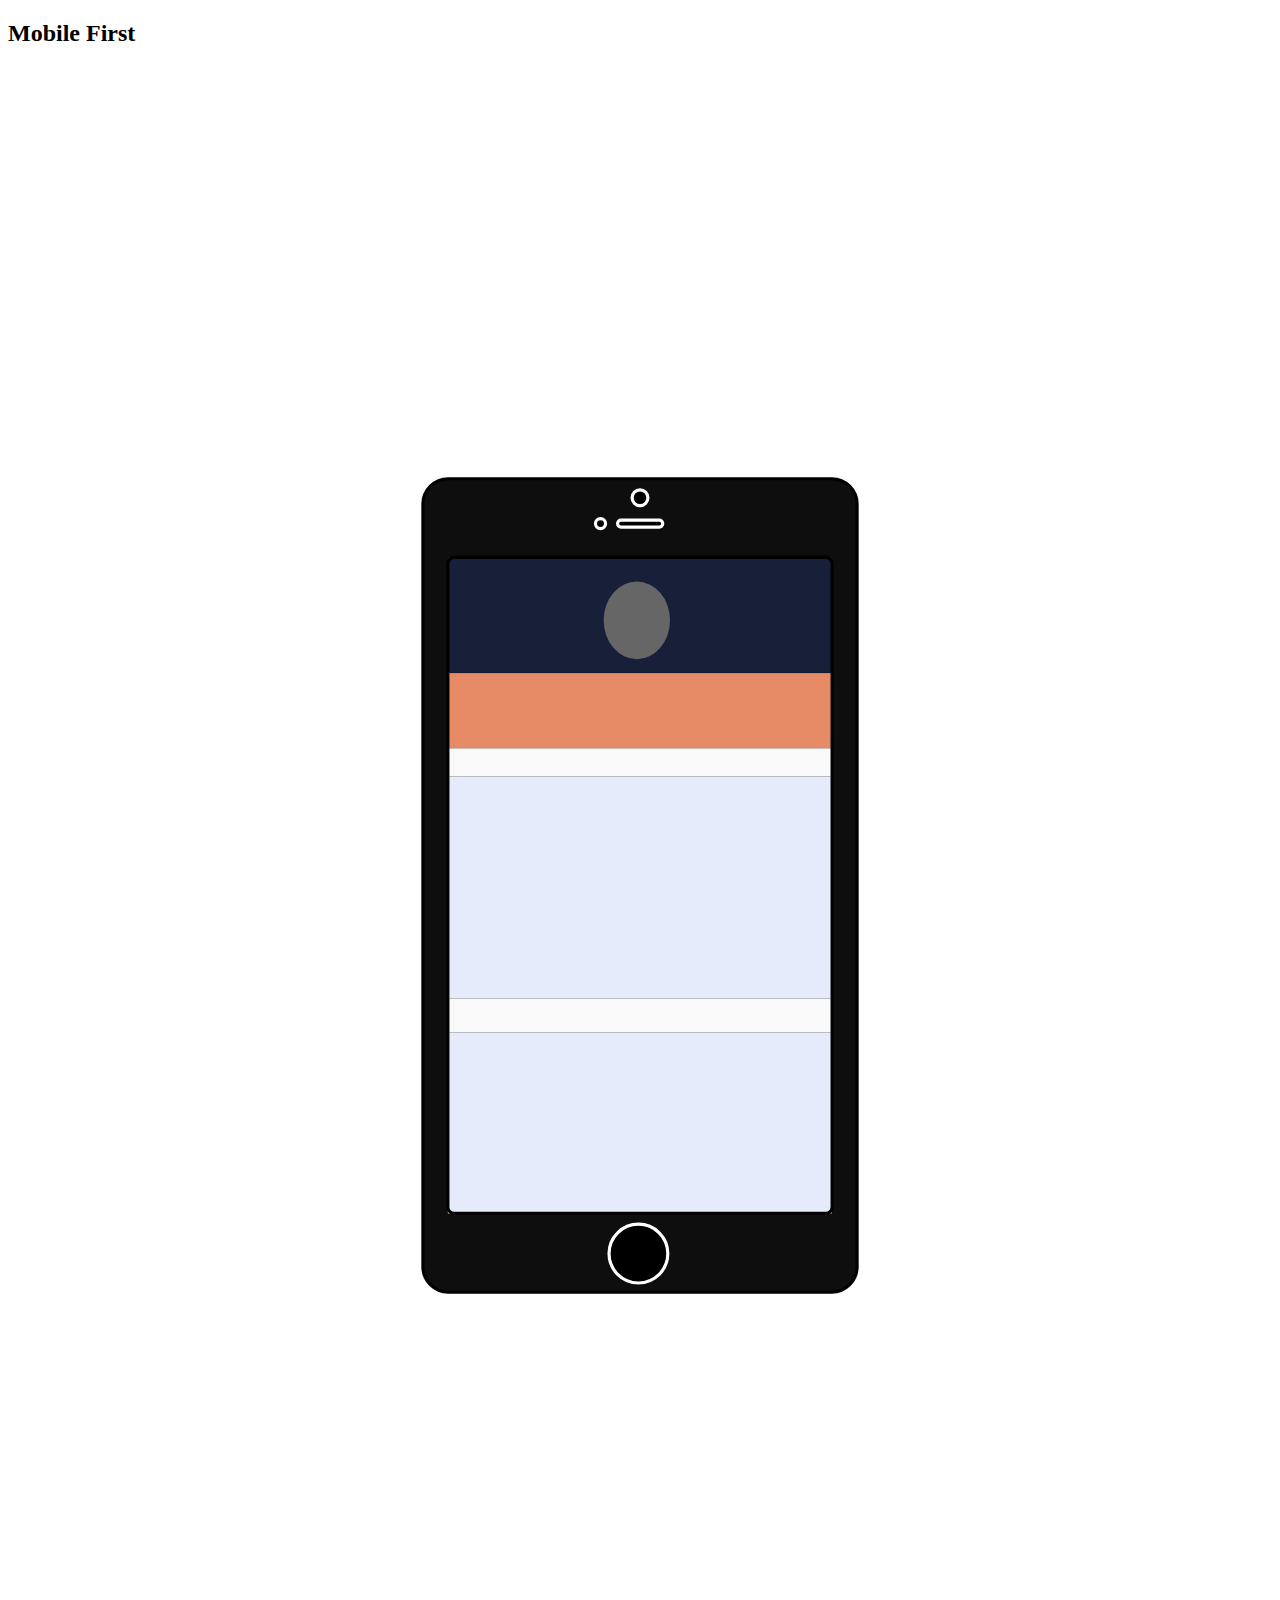
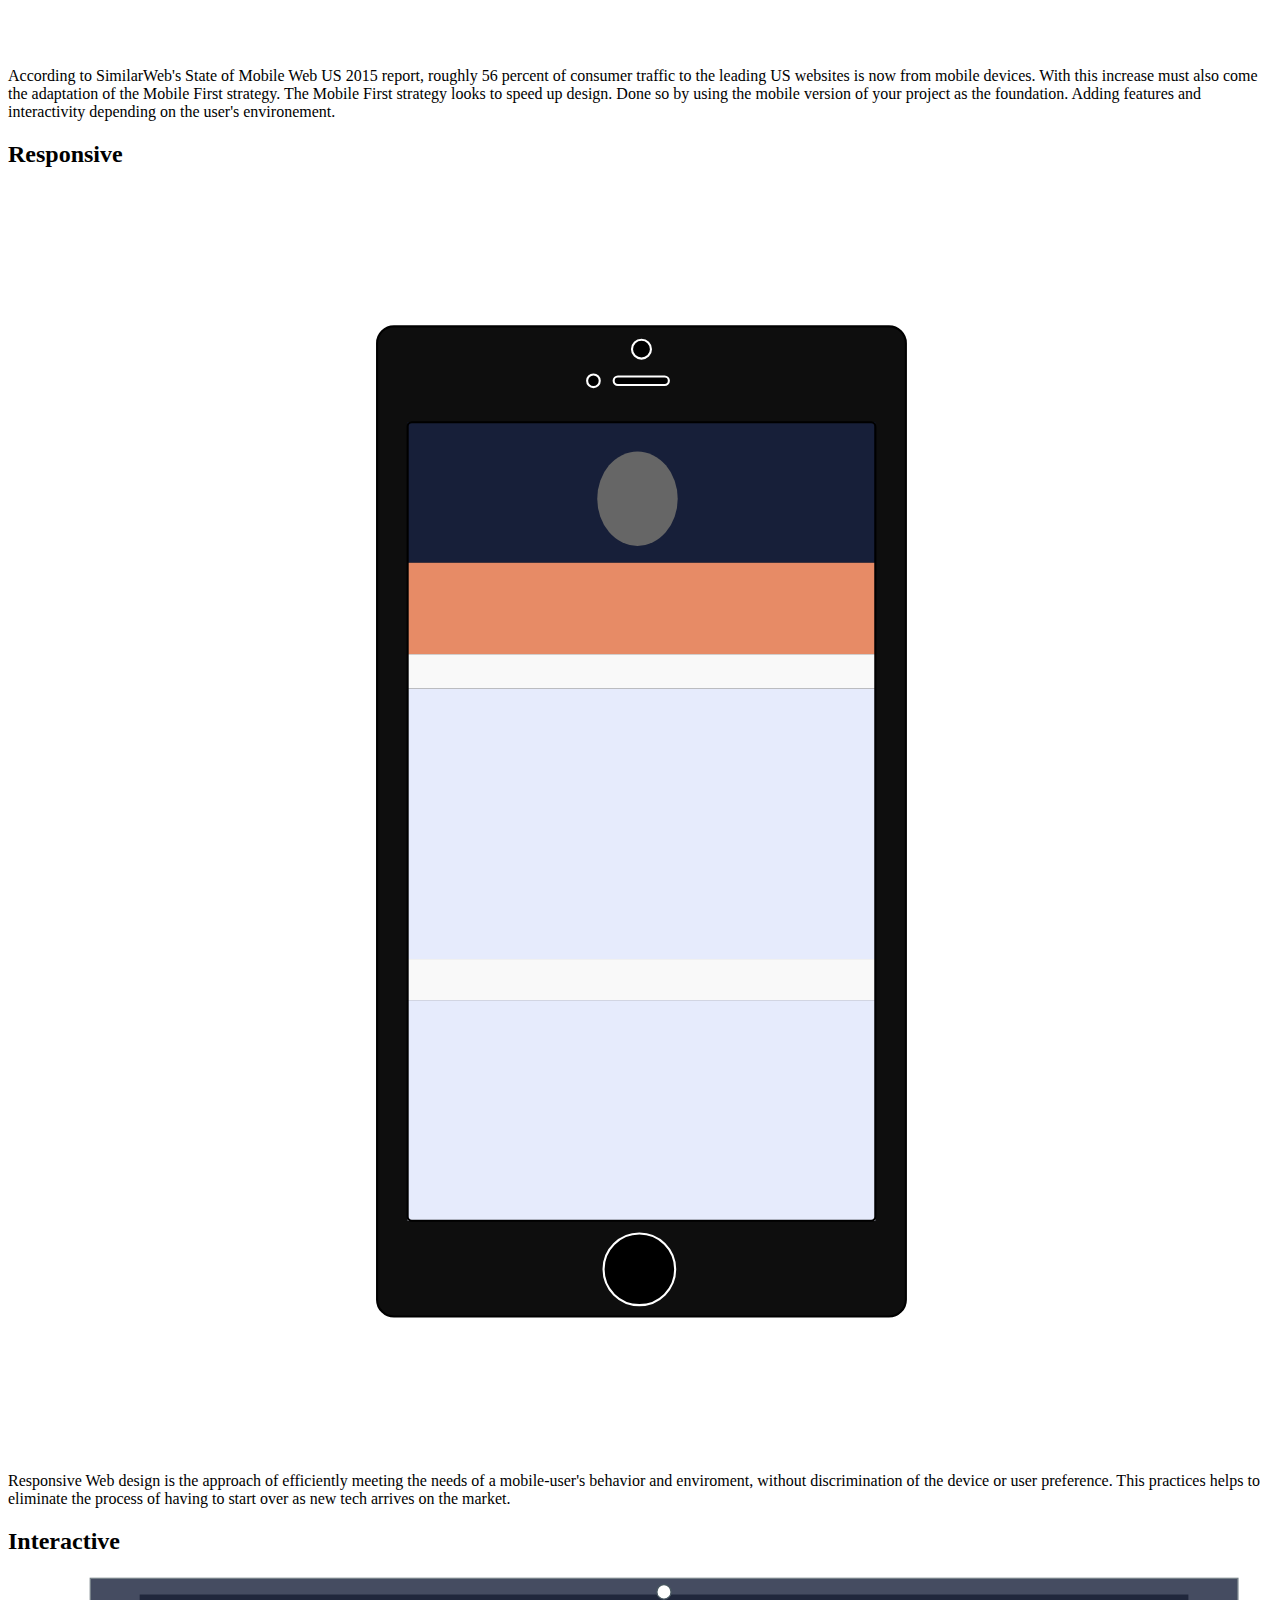
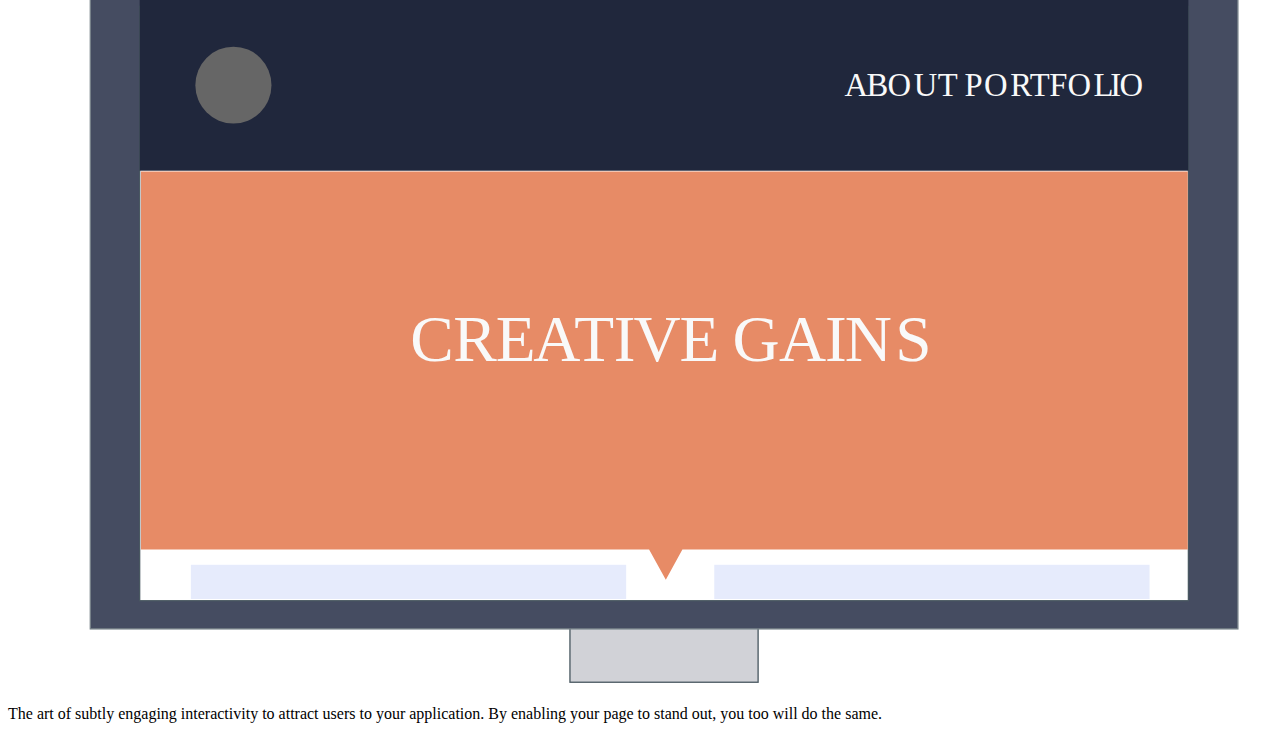
<file: index-content.html>
<!doctype html>
<div class="mobile-first">
	<h2>Mobile First</h2>
	<div class="secondary-content">
		<img class="iphone-scroll" src="img/iphone-icon.svg" alt="Iphone Icon" />
						<p>According to SimilarWeb's State of Mobile Web US 2015 report, roughly 56 percent of consumer traffic to the leading US websites is now from mobile devices. With this increase must also come the adaptation of the Mobile First strategy. The Mobile First strategy looks to speed up design. Done so by using the mobile version of your project as the foundation. Adding features and interactivity depending on the user's environement.</p>
                    </div>
</div>
<div class="responsive">
	<h2>Responsive</h2>
    <div class="secondary-content">
		<img class="narrow-phone" src="img/narrow-phone.svg" alt="Iphone Icon"/>
		<p>Responsive Web design is the approach of efficiently meeting the needs of a mobile-user's behavior and enviroment, without discrimination of the device or user preference. This practices helps to eliminate the process of having to start over as new tech arrives on the market.</p>
	</div>
</div>
<div class="interactive">
	<h2>Interactive</h2>
    <div class="secondary-content">
    	<img class="interactive-img" src="img/desktop.svg" alt="Simplicity Icon" />
		<p>The art of subtly engaging interactivity to attract users to your application. By enabling your page to stand out, you too will do the same.</p>
    </div>
</div>
</file>
